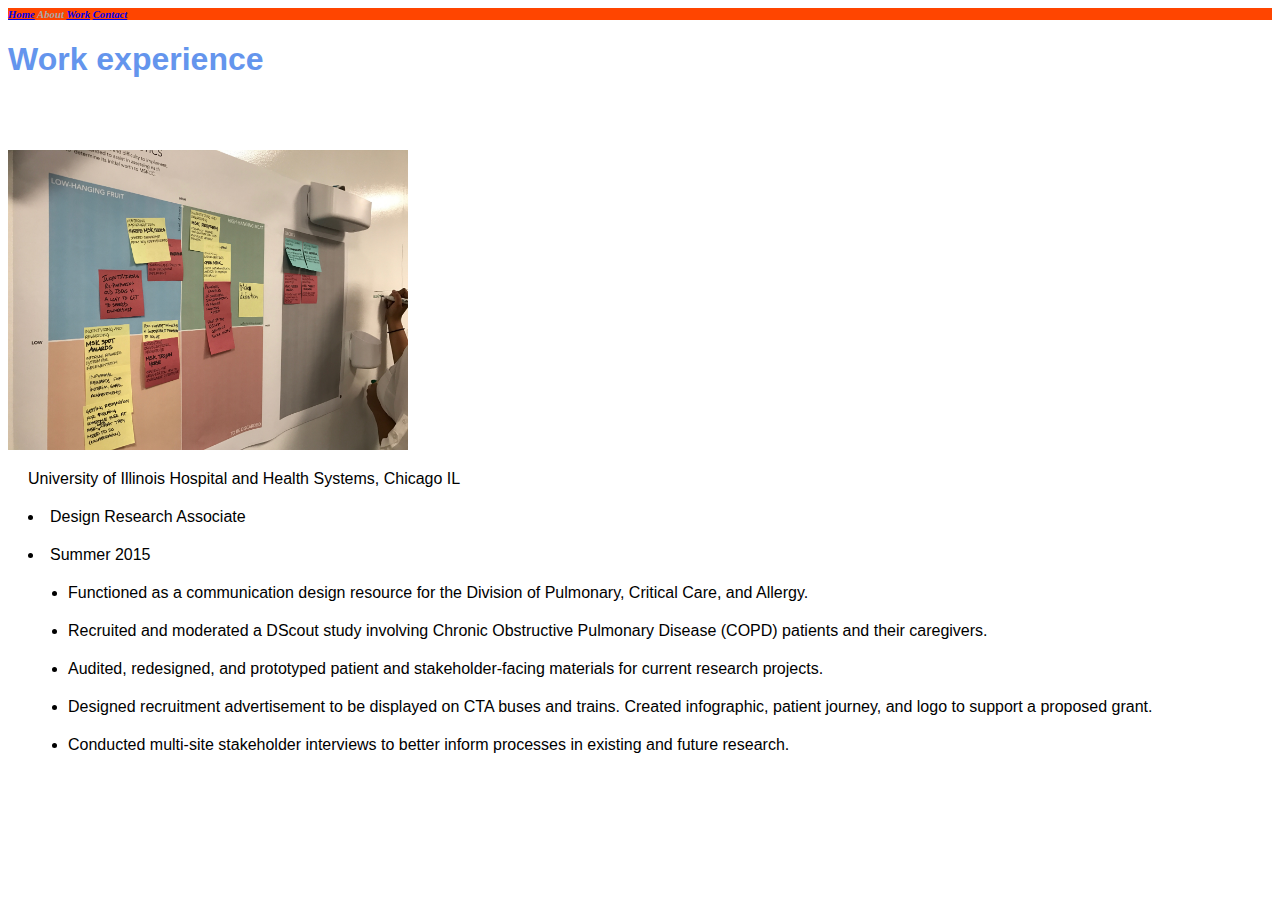
<file: about.html>
<html>
<head>
<title>About</title>
    <link rel="stylesheet" href="assets/css/style.css">
</head>    
<body>

<h6><a href="index.html">Home</a>
About
<a href="work.html">Work</a>
<a href="contact.html">Contact</a></h6>

<h1>Work experience</h1>
<img src="images/2.jpeg" height="300">

<p>University of Illinois Hospital and Health Systems, Chicago IL</p>
<li>Design Research Associate</li>
<li>Summer 2015</li>
<ul>
    <li>Functioned as a communication design resource for the Division of Pulmonary, Critical Care, and Allergy.</li>
    <li>Recruited and moderated a DScout study involving Chronic Obstructive Pulmonary Disease (COPD) patients and their caregivers.</li>
    <li>Audited, redesigned, and prototyped patient and stakeholder-facing materials for current research projects.</li>
    <li>Designed recruitment advertisement to be displayed on CTA buses and trains. Created infographic, patient journey, and logo to support a proposed grant.</li>
    <li>Conducted multi-site stakeholder interviews to better inform processes in existing and future research.</li>
 </ul>
</file>
<file: assets/css/style.css>
h1 {
    color: cornflowerblue;
    padding-bottom: 50px;
    font-family: Arial, Helvetica, sans-serif;
}

h4 {
    font-family: Arial, Helvetica, sans-serif;
}

h6 {
    color: darkgray;
    margin-bottom: 10px;
    font-style: italic;
    background-color: orangered;
}

p {
   margin: 20px;
   font-family: Arial, Helvetica, sans-serif;
}

li {
    margin: 20px;
    font-family: Arial, Helvetica, sans-serif;
}

#general {
   margin: 50px;
}

.indeximage {
    float: right;
}

.navbar-inverse {
    color: blanchedalmond;
    background color: deeppink; 
    }

.img-fluid {
    max-width: 100%;
    height: auto;
}
</file>
